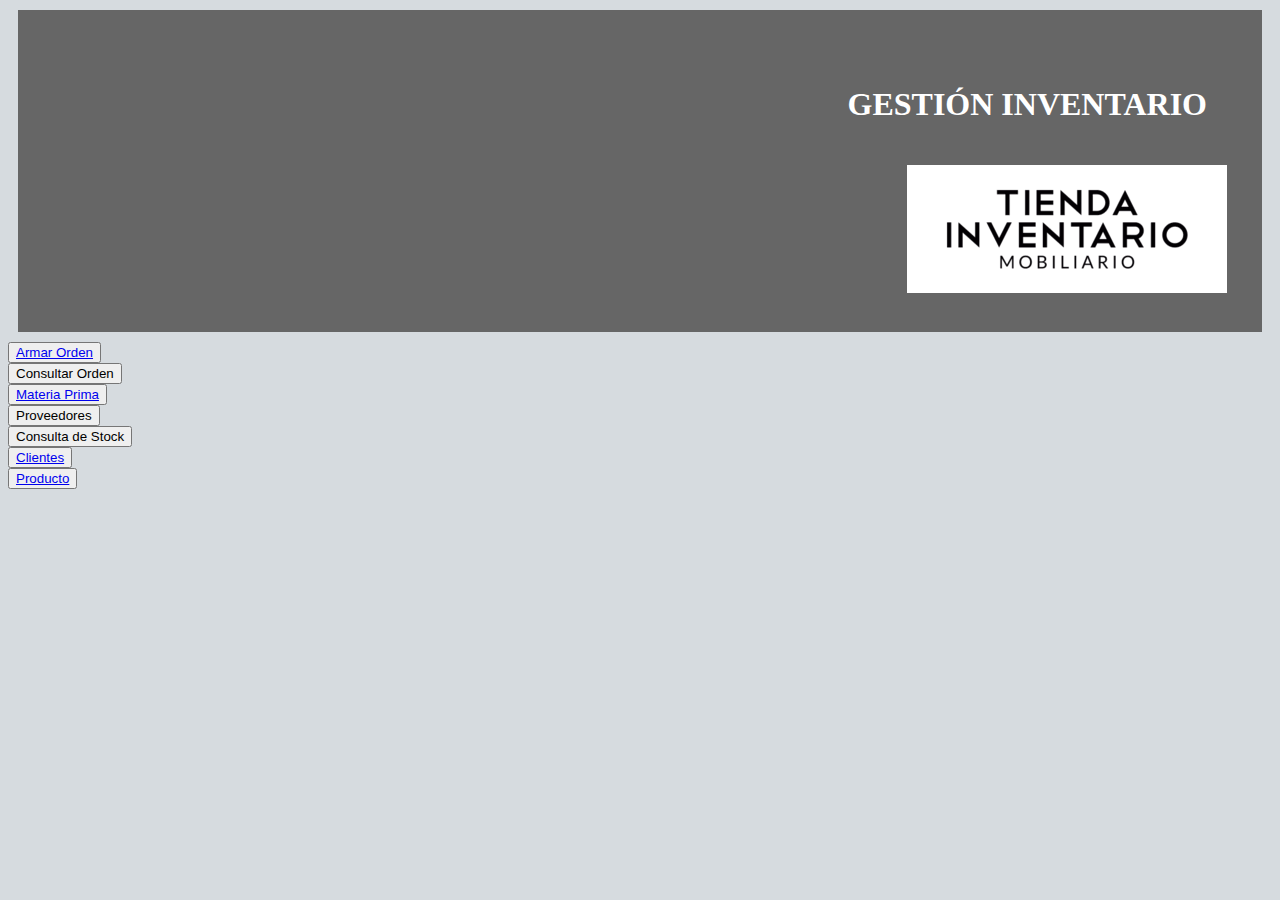
<file: index.html>
<!DOCTYPE html>
<html>
<head>
	<meta charset="utf-8">
	<meta http-equiv="X-UA-Compatible" content="IE=edge">
	<title>Gestion Tienda Inventario</title>
	<link rel="stylesheet" href="estilos.css">
	<link href="https://cdn.jsdelivr.net/npm/bootstrap@5.3.0-alpha1/dist/css/bootstrap.min.css" rel="stylesheet" integrity="sha384-GLhlTQ8iRABdZLl6O3oVMWSktQOp6b7In1Zl3/Jr59b6EGGoI1aFkw7cmDA6j6gD" crossorigin="anonymous">
</head>
<body class="fondo">
	<script src="https://cdn.jsdelivr.net/npm/bootstrap@5.3.0-alpha1/dist/js/bootstrap.bundle.min.js" integrity="sha384-w76AqPfDkMBDXo30jS1Sgez6pr3x5MlQ1ZAGC+nuZB+EYdgRZgiwxhTBTkF7CXvN" crossorigin="anonymous"></script>
   <div class="row" id="borde">
    	<div class="col">
    		<h1 class="cabecera">
    			GESTIÓN INVENTARIO
    		</h1>
    	</div>
    	<div class="col" >
    		<img class="imagen"src="LogoTienda2.png" alt="">
    	</div>
    </div>
	
	<div class="row">
		<div class="col-3">
			<div class="d-grid gap-1 col-11 mx-auto">
       		      <button type="submit" class="btn btn-secondary btn-lg">
       		      	<a  href="orden.html" >   <!-- Colocar aquí link de creacion de orden -->
       			    Armar Orden
       			   </a>
       		      </button>
       	    </div>
       	    <div class="d-grid gap-1 col-11 mx-auto">
       		<button type="submit" class="btn btn-dark">
       			Consultar Orden
       		</button>
       	    </div>
       	    <div class="d-grid gap-1 col-11 mx-auto">
       		<button type="submit" class="btn btn-secondary btn-lg">
       			<a href="materia_prima.html">
       			Materia Prima
       		</button>
       	    </div>
       	    <div class="d-grid gap-1 col-11 mx-auto">
       		<button type="submit" class="btn btn-dark">
       			Proveedores
       		</button>
       	    </div>
       	    <div class="d-grid gap-1 col-11 mx-auto">
       		<button type="submit" class="btn btn-secondary btn-lg">
       			Consulta de Stock
       		</button>
       	    </div>
       	    <div class="d-grid gap-1 col-11 mx-auto">
       		<button type="submit" class="btn btn-dark">
       			<a href="consulta_cliente.html">
       			Clientes
       		</button>
       	    </div>
       	    <div class="d-grid gap-1 col-11 mx-auto">
       		<button type="submit" class="btn btn-secondary btn-lg">
       			<a href="consulta_producto.html">
       			Producto
       		</button>
       	    </div>
		</div>
	</div>

</body>
</html>
</file>
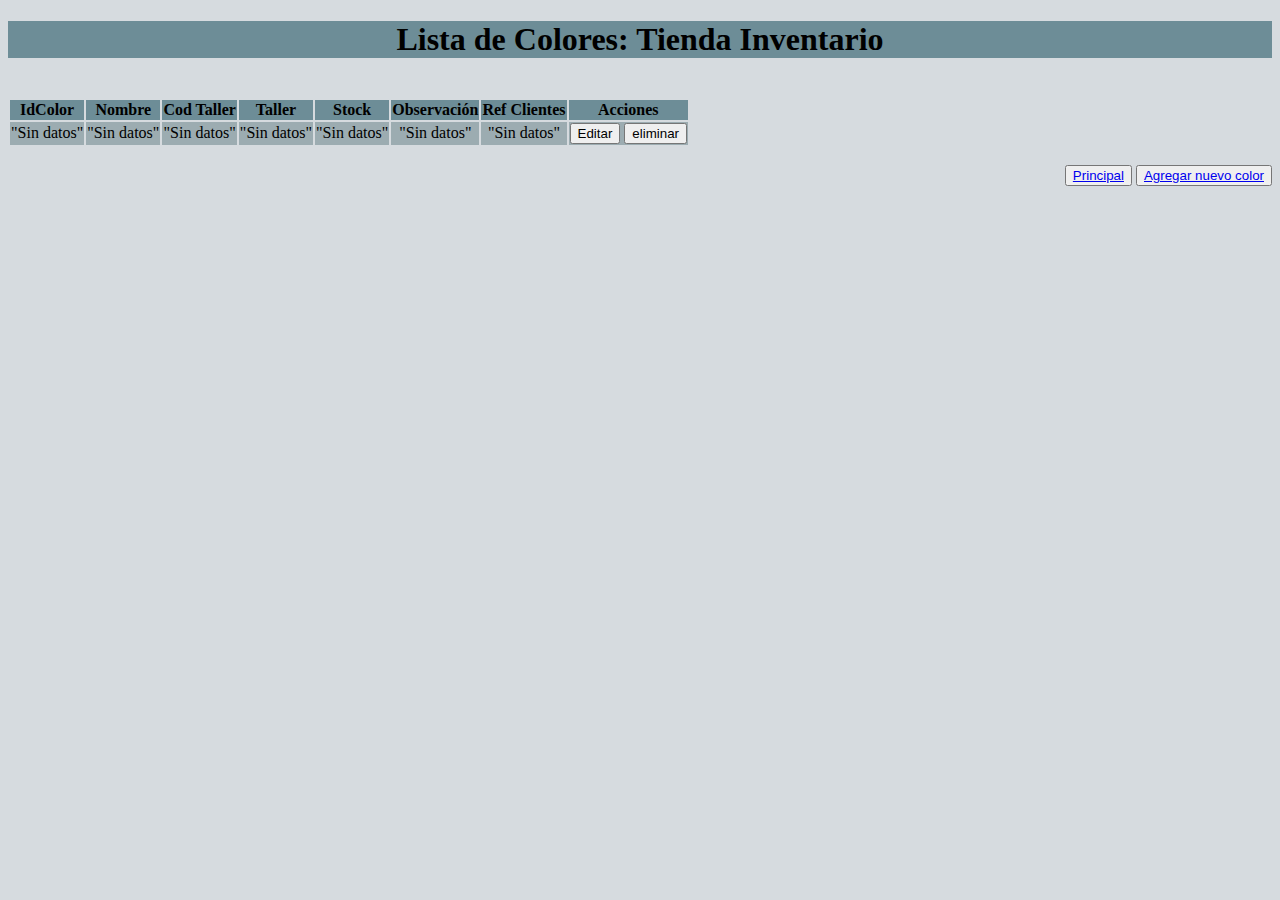
<file: colores.html>
<!DOCTYPE html>
<html>
<head>
	<meta charset="utf-8">
	<meta http-equiv="X-UA-Compatible" content="IE=edge">
	<title></title>
	<link rel="stylesheet" href="estilos.css">
    <link href="https://cdn.jsdelivr.net/npm/bootstrap@5.3.0-alpha1/dist/css/bootstrap.min.css" rel="stylesheet" integrity="sha384-GLhlTQ8iRABdZLl6O3oVMWSktQOp6b7In1Zl3/Jr59b6EGGoI1aFkw7cmDA6j6gD" crossorigin="anonymous">
</head>
<body class="fondo">
    <script src="https://cdn.jsdelivr.net/npm/bootstrap@5.3.0-alpha1/dist/js/bootstrap.bundle.min.js" integrity="sha384-w76AqPfDkMBDXo30jS1Sgez6pr3x5MlQ1ZAGC+nuZB+EYdgRZgiwxhTBTkF7CXvN" crossorigin="anonymous"></script>
</head>

<body>
	<h1 class="tabla">Lista de Colores: Tienda Inventario</h1>
	<br>
	<table>
                <thead class="tabla">
                	<tr>
                        <th class="col-md-1" class="tabla"> <div class="border border-black">IdColor</div></th> 
                        <th class="col-md-2" class="tabla"> <div class="border border-black">Nombre</div></th> 
                        <th class="col-md-1" class="tabla"> <div class="border border-black">Cod Taller</div></th> 
                        <th class="col-md-1" class="tabla"> <div class="border border-black">Taller</div></th>
                        <th class="col-md-1" class="tabla"> <div class="border border-black">Stock</div></th>
                        <th class="col-md-1" class="tabla"> <div class="border border-black">Observación</div></th>
                        <th class="col-md-1" class="tabla"> <div class="border border-black">Ref Clientes</div></th>
                        <th class="col-md-2" class="tabla"> <div class="border border-black">Acciones</div></th>
                    </tr>
                </thead>
                	<tr class="tablaDos">
                        <td class="col-md-1"><div class="border border-black">"Sin datos"</div></td>
                        <td class="col-md-2"><div class="border border-black">"Sin datos"</div></td>
                        <td class="col-md-1"><div class="border border-black">"Sin datos"</div></td>
                        <td class="col-md-1"><div class="border border-black">"Sin datos"</div></td>
                        <td class="col-md-1"><div class="border border-black">"Sin datos"</div></td>
                        <td class="col-md-1"><div class="border border-black">"Sin datos"</div></td>
                        <td class="col-md-1"><div class="border border-black">"Sin datos"</div></td>
                        <td class="col-md-2"><div class="border border-black"><button type="button" class="btn btn-outline-primary">Editar</button>
                                             <button type="button" class="btn btn-outline-primary">eliminar</button></div></td>
                   	</tr>
    </table>
    <br>
    <div style="text-align: right;">
            <button type="submit" class="btn btn-secondary btn-lg">
                <a  href="index.html" >   <!-- Colocar aquí link de creacion de orden -->
                    Principal
                </a>
            </button>
            <button type="submit" class="btn btn-secondary btn-lg">
                <a  href="new_color.html" >   <!-- Colocar aquí link de creacion de orden -->
                    Agregar nuevo color
                </a>
            </button>
    </div>
</body>
</html>
</file>
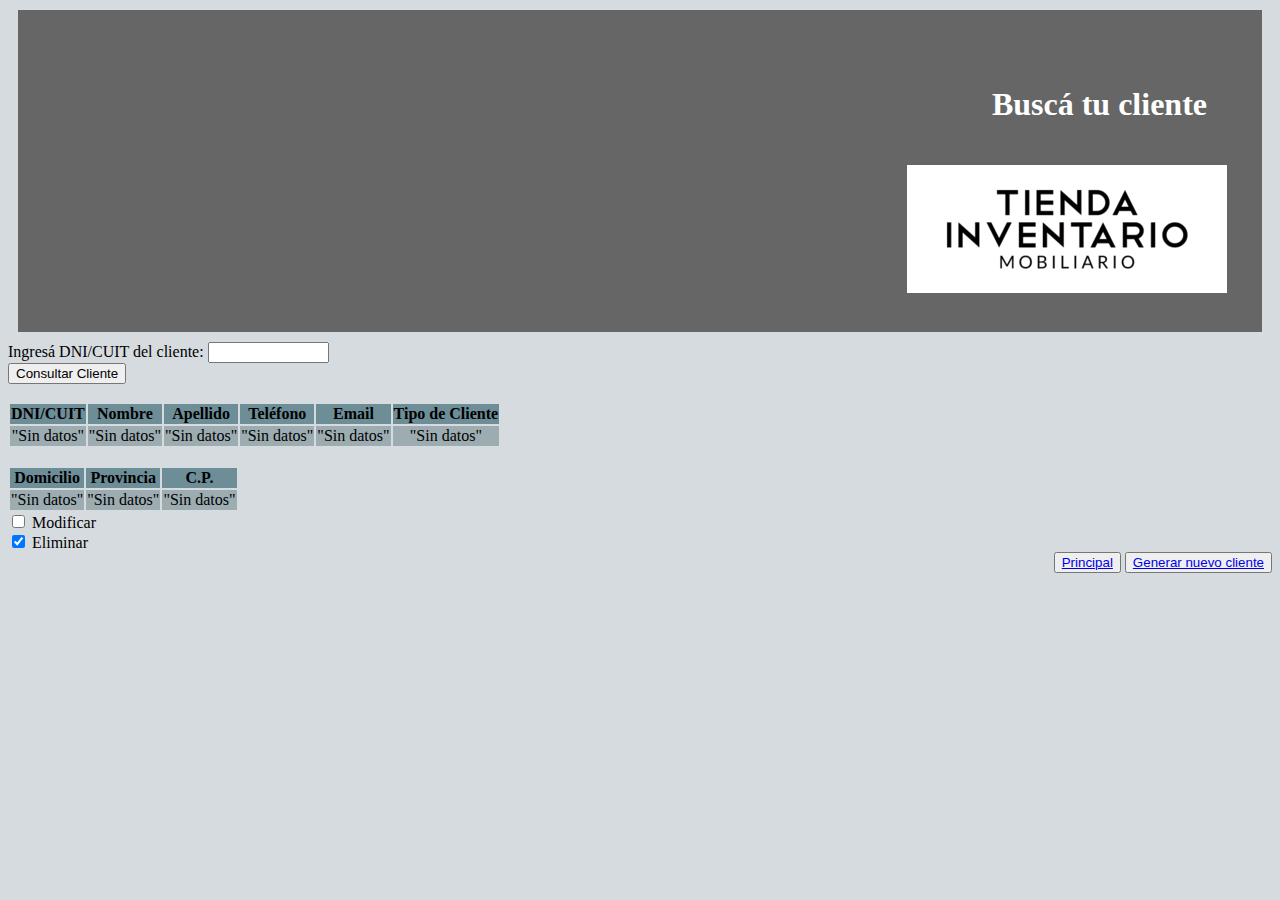
<file: consulta_cliente.html>
<!DOCTYPE html>
<html>
<head>
	<meta charset="utf-8">
	<meta http-equiv="X-UA-Compatible" content="IE=edge">
	<title>Gestion Tienda Inventario</title>
	<link rel="stylesheet" href="estilos.css">
	<link href="https://cdn.jsdelivr.net/npm/bootstrap@5.3.0-alpha1/dist/css/bootstrap.min.css" rel="stylesheet" integrity="sha384-GLhlTQ8iRABdZLl6O3oVMWSktQOp6b7In1Zl3/Jr59b6EGGoI1aFkw7cmDA6j6gD" crossorigin="anonymous">
</head>
<body class="fondo">
	<script src="https://cdn.jsdelivr.net/npm/bootstrap@5.3.0-alpha1/dist/js/bootstrap.bundle.min.js" integrity="sha384-w76AqPfDkMBDXo30jS1Sgez6pr3x5MlQ1ZAGC+nuZB+EYdgRZgiwxhTBTkF7CXvN" crossorigin="anonymous"></script>
    	<div class="row" id="borde">
    	<div class="col">
    		<h1 class="cabecera">
    			Buscá tu cliente
    		</h1>
    	</div>
    	<div class="col" >
    		<img class="imagen"src="LogoTienda2.png" alt="">
    	</div>
    	</div>
    	<form action="registrardatos.php" method="post" class="d-grid gap-1 col-4 mx-auto">
 			 Ingresá DNI/CUIT del cliente:
  			<input type="text" name="nombre" size="12">
  		</form>
    	<div class="d-grid gap-1 col-4 mx-auto">
       		<button type="submit" class="btn btn-dark">
       			Consultar Cliente
       		</button>
       	</div>
        <br>
    	<div>
    		<table>
    			<thead class="tabla">
    				<th class="col-md-1" class="tabla"> <div class="border border-black"> DNI/CUIT</th> </div>
    				<th class="col-md-3" class="tabla"> <div class="border border-black">Nombre</th> </div>
    				<th class="col-md-3" class="tabla"> <div class="border border-black">Apellido</th> </div>
    				<th class="col-md-1" class="tabla"> <div class="border border-black">Teléfono</th> </div>
    				<th class="col-md-2" class="tabla"> <div class="border border-black">Email</th></div>
    				<th class="col-md-1" class="tabla"> <div class="border border-black">Tipo de Cliente</th></div>
  				</thead>
  				<tr class="tablaDos">
    				<td class="col-md-1">"Sin datos"</td>
    				<td class="col-md-3">"Sin datos"</td>
    				<td class="col-md-3">"Sin datos"</td> 
    				<td class="col-md-1">"Sin datos"</td> 
    				<td class="col-md-2">"Sin datos"</td> 
    				<td class="col-md-1">"Sin datos"</td>
  				</tr>
    		</table>
    		<br>
    		<table>
    			<thead class="tabla">
    				<th class="col-md-3"> <div class="border border-black">Domicilio</th></div>
    				<th class="col-md-1"> <div class="border border-black">Provincia</th></div>
    				<th class="col-md-1"> <div class="border border-black">C.P.</th></div>
  				</thead>
  				<tr class="tablaDos">
    				<td class="col-md-3">"Sin datos"</td>
    				<td class="col-md-1">"Sin datos"</td>
    				<td class="col-md-1">"Sin datos"</td>
  				</tr>
    		</table>
    	</div>

    	<div class="form-check">
  			<input class="form-check-input" type="checkbox" value="" id="flexCheckDefault">
  			<label class="form-check-label" for="flexCheckDefault">
    			Modificar
  			</label>
		</div>
		<div class="form-check">
  			<input class="form-check-input" type="checkbox" value="" id="flexCheckChecked" checked>
  			<label class="form-check-label" for="flexCheckChecked">
    			Eliminar
  			</label>
		</div>
		<div style="text-align: right;">
      <button type="submit" class="btn btn-secondary btn-lg">
        <a  href="index.html" >   <!-- Colocar aquí link de creacion de orden -->
          Principal
        </a>
      </button>

      <button type="submit" class="btn btn-secondary btn-lg">
        <a  href="new-client.html" >   <!-- Colocar aquí link de creacion de orden -->
          Generar nuevo cliente
        </a>
      </button>
      </div> 
</body>
</html>
</file>
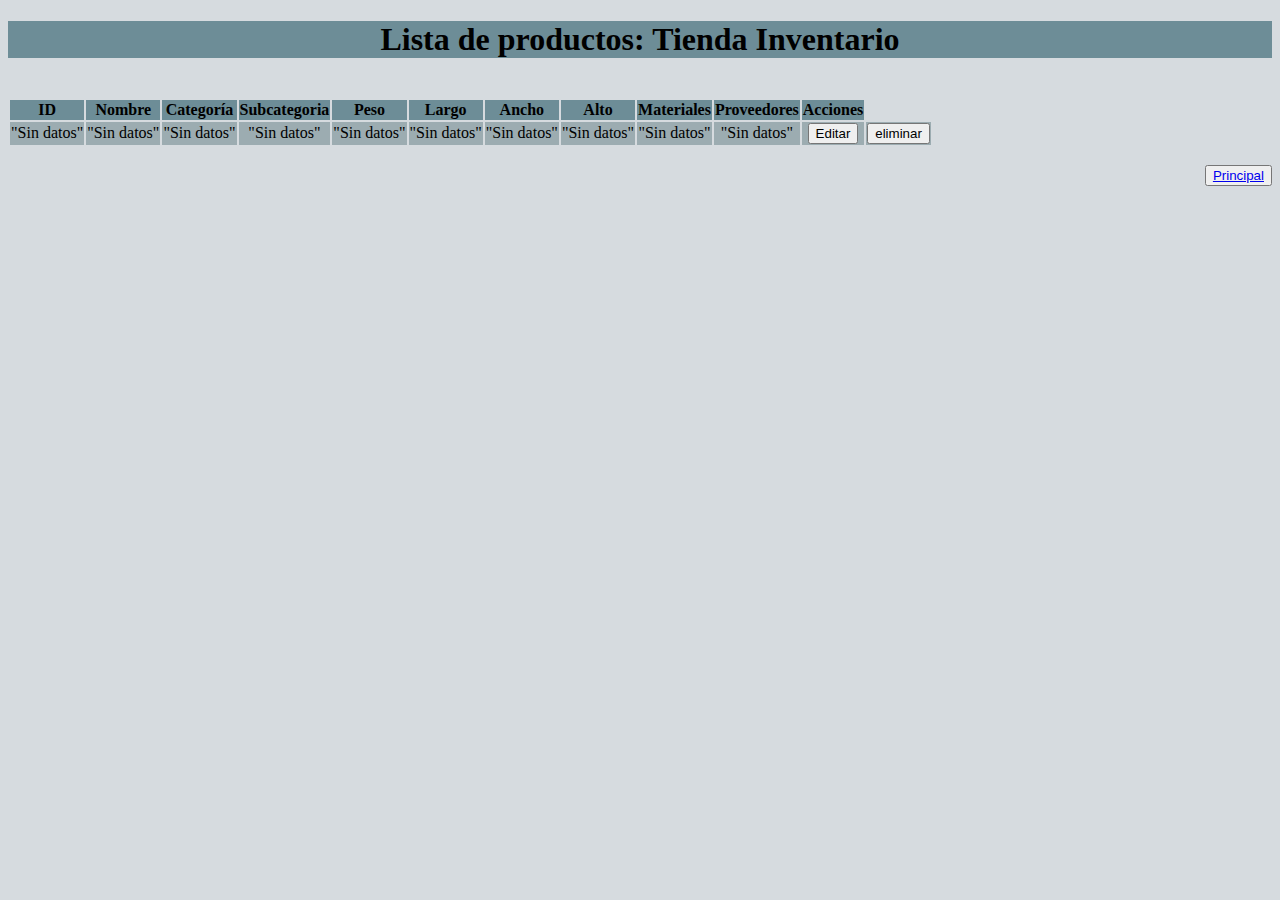
<file: lista_productos.html>
<!DOCTYPE html>
<html>
<head>
	<meta charset="utf-8">
	<meta http-equiv="X-UA-Compatible" content="IE=edge">
	<title></title>
	<link rel="stylesheet" href="estilos.css">
    <link href="https://cdn.jsdelivr.net/npm/bootstrap@5.3.0-alpha1/dist/css/bootstrap.min.css" rel="stylesheet" integrity="sha384-GLhlTQ8iRABdZLl6O3oVMWSktQOp6b7In1Zl3/Jr59b6EGGoI1aFkw7cmDA6j6gD" crossorigin="anonymous">
</head>
<body class="fondo">
    <script src="https://cdn.jsdelivr.net/npm/bootstrap@5.3.0-alpha1/dist/js/bootstrap.bundle.min.js" integrity="sha384-w76AqPfDkMBDXo30jS1Sgez6pr3x5MlQ1ZAGC+nuZB+EYdgRZgiwxhTBTkF7CXvN" crossorigin="anonymous"></script>
</head>

<body>
	<h1 class="tabla">Lista de productos: Tienda Inventario</h1>
	<br>
	<table>
                <thead class="tabla">
                	<tr>
                        <th class="col-md-1" class="tabla"> <div class="border border-black">ID</div></th> 
                        <th class="col-md-2" class="tabla"> <div class="border border-black">Nombre</div></th> 
                        <th class="col-md-1" class="tabla"> <div class="border border-black">Categoría</div></th> 
                        <th class="col-md-1" class="tabla"> <div class="border border-black">Subcategoria</div></th>
                        <th class="col-md-1" class="tabla"> <div class="border border-black">Peso</div></th>
                        <th class="col-md-1" class="tabla"> <div class="border border-black">Largo</div></th>
                        <th class="col-md-1" class="tabla"> <div class="border border-black">Ancho</div></th>
                        <th class="col-md-1" class="tabla"> <div class="border border-black">Alto</div></th>
                        <th class="col-md-2" class="tabla"> <div class="border border-black">Materiales</div></th>
                        <th class="col-md-2" class="tabla"> <div class="border border-black">Proveedores</div></th>
                        <th class="col-md-2" class="tabla"> <div class="border border-black">Acciones</div></th>
                    </tr>
                </thead>
                	<tr class="tablaDos">
                        <td class="col-md-1"><div class="border border-black">"Sin datos"</div></td>
                        <td class="col-md-2"><div class="border border-black">"Sin datos"</div></td>
                        <td class="col-md-1"><div class="border border-black">"Sin datos"</div></td>
                        <td class="col-md-1"><div class="border border-black">"Sin datos"</div></td>
                        <td class="col-md-1"><div class="border border-black">"Sin datos"</div></td>
                        <td class="col-md-1"><div class="border border-black">"Sin datos"</div></td>
                        <td class="col-md-1"><div class="border border-black">"Sin datos"</div></td>
                        <td class="col-md-1"><div class="border border-black">"Sin datos"</div></td>
                        <td class="col-md-2"><div class="border border-black">"Sin datos"</div></td>
                        <td class="col-md-2"><div class="border border-black">"Sin datos"</div></td>
                        <td class="col-md-1"><button type="button" class="btn btn-outline-primary">Editar</button></td>
                        <td class="col-md-1"><button type="button" class="btn btn-outline-primary">eliminar</button></td>  
                   	</tr>
    </table>
    <br>
    <div style="text-align: right;">
            <button type="submit" class="btn btn-secondary btn-lg">
                <a  href="index.html" >   <!-- Colocar aquí link de creacion de orden -->
                    Principal
                </a>
            </button>
    </div>
</body>
</html>
</file>
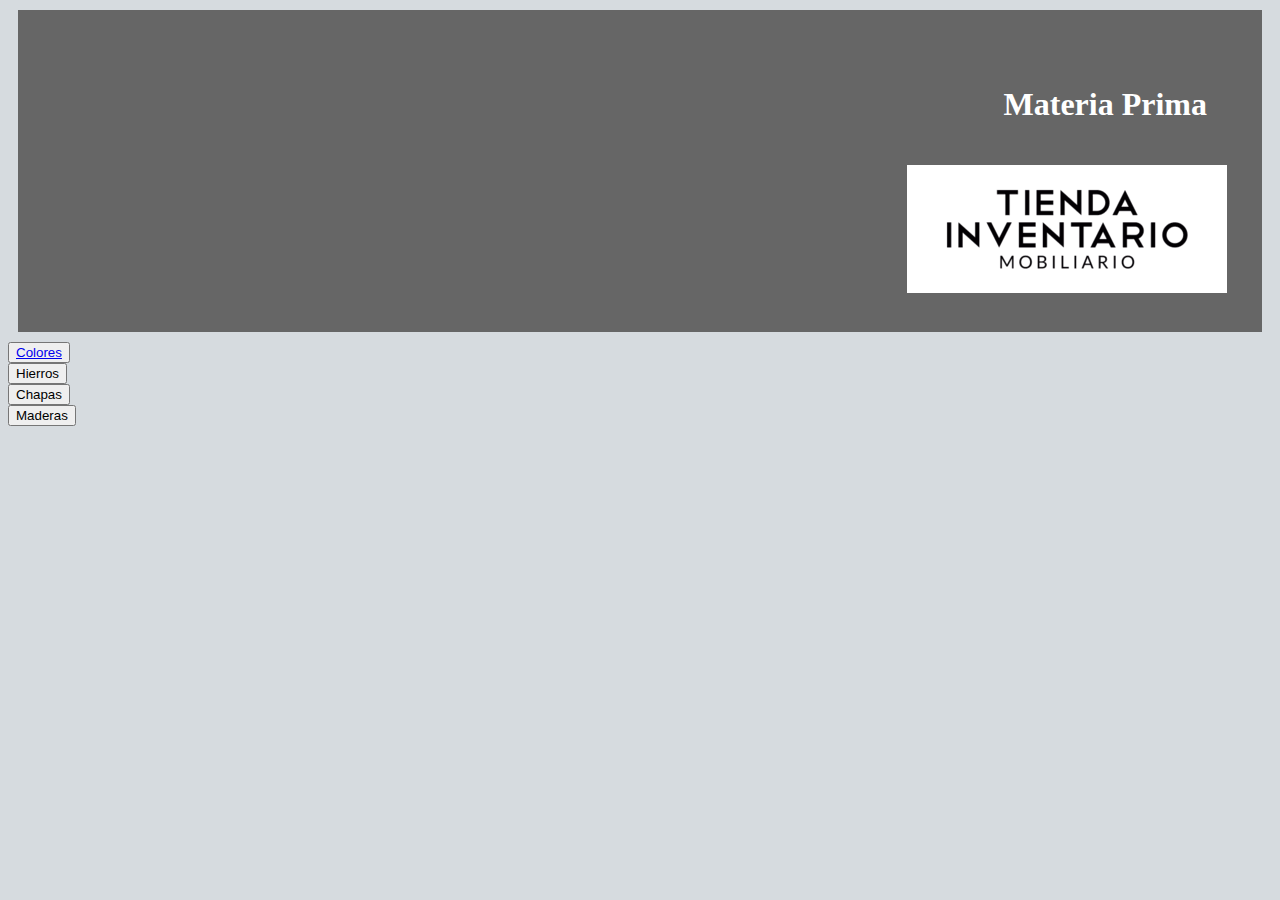
<file: materia_prima.html>
<!DOCTYPE html>
<html>
<head>
	<meta charset="utf-8">
	<meta http-equiv="X-UA-Compatible" content="IE=edge">
	<title>Gestion Tienda Inventario</title>
	<link rel="stylesheet" href="estilos.css">
	<link href="https://cdn.jsdelivr.net/npm/bootstrap@5.3.0-alpha1/dist/css/bootstrap.min.css" rel="stylesheet" integrity="sha384-GLhlTQ8iRABdZLl6O3oVMWSktQOp6b7In1Zl3/Jr59b6EGGoI1aFkw7cmDA6j6gD" crossorigin="anonymous">
</head>
<body class="fondo">
	<script src="https://cdn.jsdelivr.net/npm/bootstrap@5.3.0-alpha1/dist/js/bootstrap.bundle.min.js" integrity="sha384-w76AqPfDkMBDXo30jS1Sgez6pr3x5MlQ1ZAGC+nuZB+EYdgRZgiwxhTBTkF7CXvN" crossorigin="anonymous"></script>
   <div class="row" id="borde">
    	<div class="col">
    		<h1 class="cabecera">
    			Materia Prima
    		</h1>
    	</div>
    	<div class="col" >
    		<img class="imagen"src="LogoTienda2.png" alt="">
    	</div>
    </div>
	
	<div class="row">
		<div class="col-3">
			<div class="d-grid gap-1 col-11 mx-auto">
       		      <button type="submit" class="btn btn-secondary btn-lg">
       		      	<a  href="colores.html" >   <!-- Colocar aquí link de creacion de orden -->
       			    Colores
       			   </a>
       		      </button>
       	    </div>
       	    <div class="d-grid gap-1 col-11 mx-auto">
       		<button type="submit" class="btn btn-dark">
       			Hierros
       		</button>
       	    </div>
       	    <div class="d-grid gap-1 col-11 mx-auto">
       		<button type="submit" class="btn btn-secondary btn-lg">
       			Chapas
       		</button>
       	    </div>
       	    <div class="d-grid gap-1 col-11 mx-auto">
       		<button type="submit" class="btn btn-dark">
       			Maderas
       		</button>
       	    </div>       	    
		</div>
	</div>	
</body>
</html>
</file>
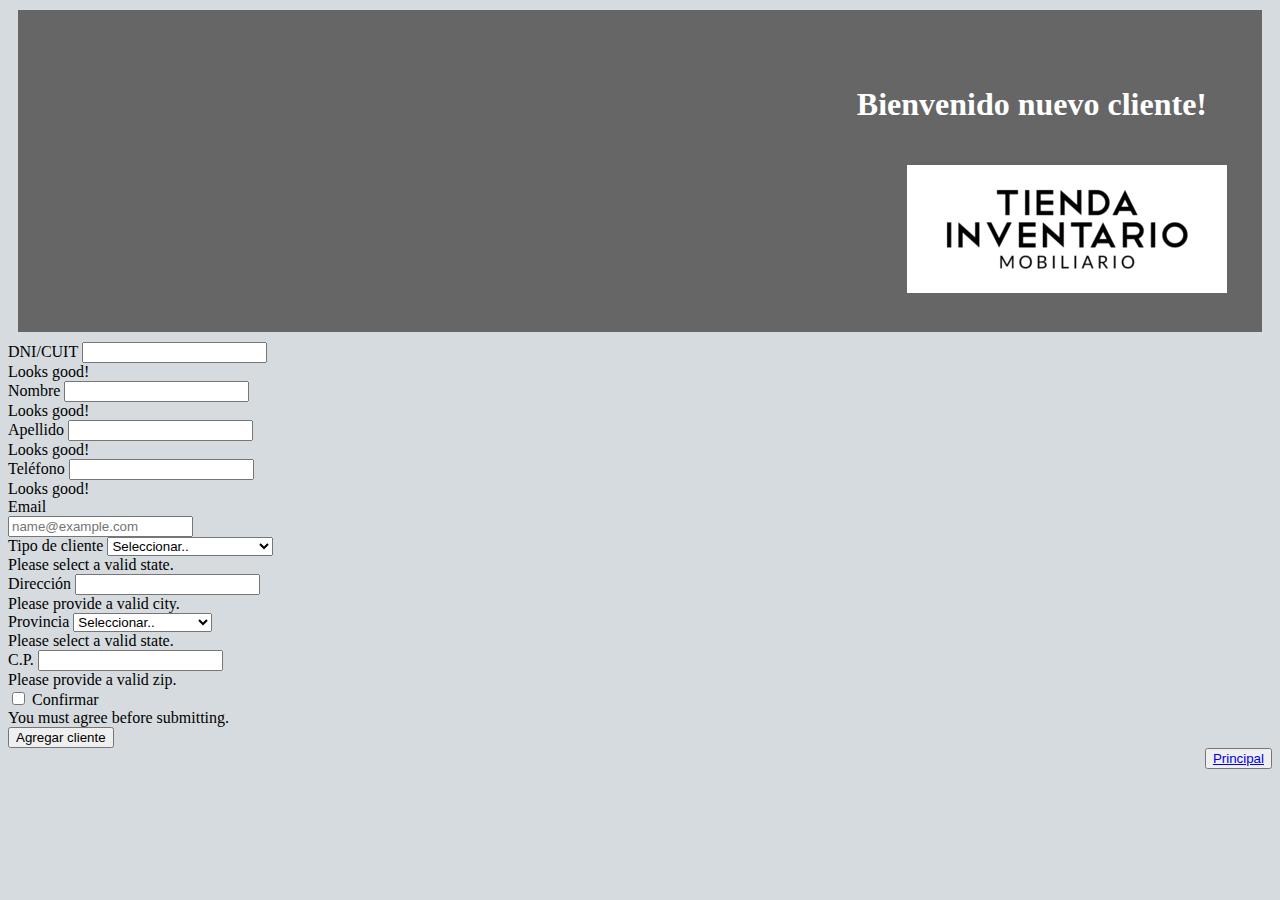
<file: new-client.html>
<!DOCTYPE html>
<html>
<head>
	<meta charset="utf-8">
	<meta http-equiv="X-UA-Compatible" content="IE=edge">
	<title>Gestion Tienda Inventario</title>
	<link rel="stylesheet" href="estilos.css">
	<link href="https://cdn.jsdelivr.net/npm/bootstrap@5.3.0-alpha1/dist/css/bootstrap.min.css" rel="stylesheet" integrity="sha384-GLhlTQ8iRABdZLl6O3oVMWSktQOp6b7In1Zl3/Jr59b6EGGoI1aFkw7cmDA6j6gD" crossorigin="anonymous">
</head>
<body class="fondo">
	<script src="https://cdn.jsdelivr.net/npm/bootstrap@5.3.0-alpha1/dist/js/bootstrap.bundle.min.js" integrity="sha384-w76AqPfDkMBDXo30jS1Sgez6pr3x5MlQ1ZAGC+nuZB+EYdgRZgiwxhTBTkF7CXvN" crossorigin="anonymous"></script>
    	<div class="row" id="borde">
    	<div class="col">
    		<h1 class="cabecera">
    			Bienvenido nuevo cliente!
    		</h1>
    	</div>
    	<div class="col" >
    		<img class="imagen"src="LogoTienda2.png" alt="">
    	</div>
    </div>
    <div>
    <form class="row g-3 needs-validation" novalidate>
      <div class="col-md-3">
       <label for="validationCustom01" class="form-label">DNI/CUIT</label>
        <input type="text" class="form-control" id="validationCustom01" value="" required>
         <div class="valid-feedback">
          Looks good!
         </div>
      </div>
      <div class="col-md-4">
      <label for="validationCustom01" class="form-label">Nombre</label>
        <input type="text" class="form-control" id="validationCustom01" value="" required>
          <div class="valid-feedback">
          Looks good!
          </div>
      </div>
      <div class="col-md-4">
      <label for="validationCustom02" class="form-label">Apellido</label>
        <input type="text" class="form-control" id="validationCustom02" value="" required>
          <div class="valid-feedback">
          Looks good!
          </div>
      </div>
      <div class="col-md-3">
        <label for="validationCustom01" class="form-label">Teléfono</label>
        <input type="text" class="form-control" id="validationCustom01" value="" required>
          <div class="valid-feedback">
          Looks good!
          </div>
      </div>
      <div class="col-md-4">
        <label for="validationCustomUsername" class="form-label">Email</label>
        <div class="input-group has-validation">
        <input type="email" class="form-control" id="exampleFormControlInput1" placeholder="name@example.com">
        </div>
      </div>
      <div class="col-md-3">
      <label for="validationCustom04" class="form-label">Tipo de cliente</label>
      <select class="form-select" id="validationCustom04" required>
        <option selected disabled value="">Seleccionar..</option>
        <option>Mayorista</option>
        <option>Arquitecto/Desarrollador</option>
        <option>Minorista</option>   
      </select>
      <div class="invalid-feedback">
      Please select a valid state.
      </div>
      </div>
      <div class="col-md-6">
        <label for="validationCustom03" class="form-label">Dirección</label>
        <input type="text" class="form-control" id="validationCustom03" required>
        <div class="invalid-feedback">
        Please provide a valid city.
        </div>
      </div>
      <div class="col-md-3">
        <label for="validationCustom04" class="form-label">Provincia</label>
          <select class="form-select" id="validationCustom04" required>
            <option selected disabled value="">Seleccionar..</option>
            <option>Tierra del Fuego</option>
            <option>Santa Cruz</option>
            <option>Chubut</option>
            <option>Río Negro</option>
            <option>Neuquén</option>
            <option>La Pampa</option>
            <option>Buenos Aires</option>
            <option>Mendoza</option>
            <option>San Luis</option>
            <option>Córdoba</option>
            <option>Santa Fé</option>
            <option>Entre Ríos</option>
            <option>San Juan</option>
            <option>La Rioja</option>
            <option>Catamarca</option>
            <option>Tucumán</option>
            <option>Santiago del Estero</option>
            <option>Jujuy</option>
            <option>Salta</option>
            <option>Chaco</option>
            <option>Formosa</option>
            <option>Corrientes</option>
            <option>Misiones</option>
          </select>
        <div class="invalid-feedback">
          Please select a valid state.
        </div>
      </div>
      <div class="col-md-2">
        <label for="validationCustom05" class="form-label">C.P.</label>
        <input type="text" class="form-control" id="validationCustom05" required>
        <div class="invalid-feedback">
          Please provide a valid zip.
        </div>
      </div>
      <div class="col-12">
      <div class="form-check">
      <input class="form-check-input" type="checkbox" value="" id="invalidCheck" required>
      <label class="form-check-label" for="invalidCheck">
        Confirmar
      </label>
      <div class="invalid-feedback">
        You must agree before submitting.
      </div>
      </div>
      </div>
      <div class="col-12">
       <button class="btn btn-primary" type="submit">Agregar cliente</button>
      </div>
      <div style="text-align: right;">
      <button type="submit" class="btn btn-secondary btn-lg">
        <a  href="index.html" >   <!-- Colocar aquí link de creacion de orden -->
          Principal
        </a>
      </button>
      </div> 
      
</form>
</div>
</body>
</html>
</file>
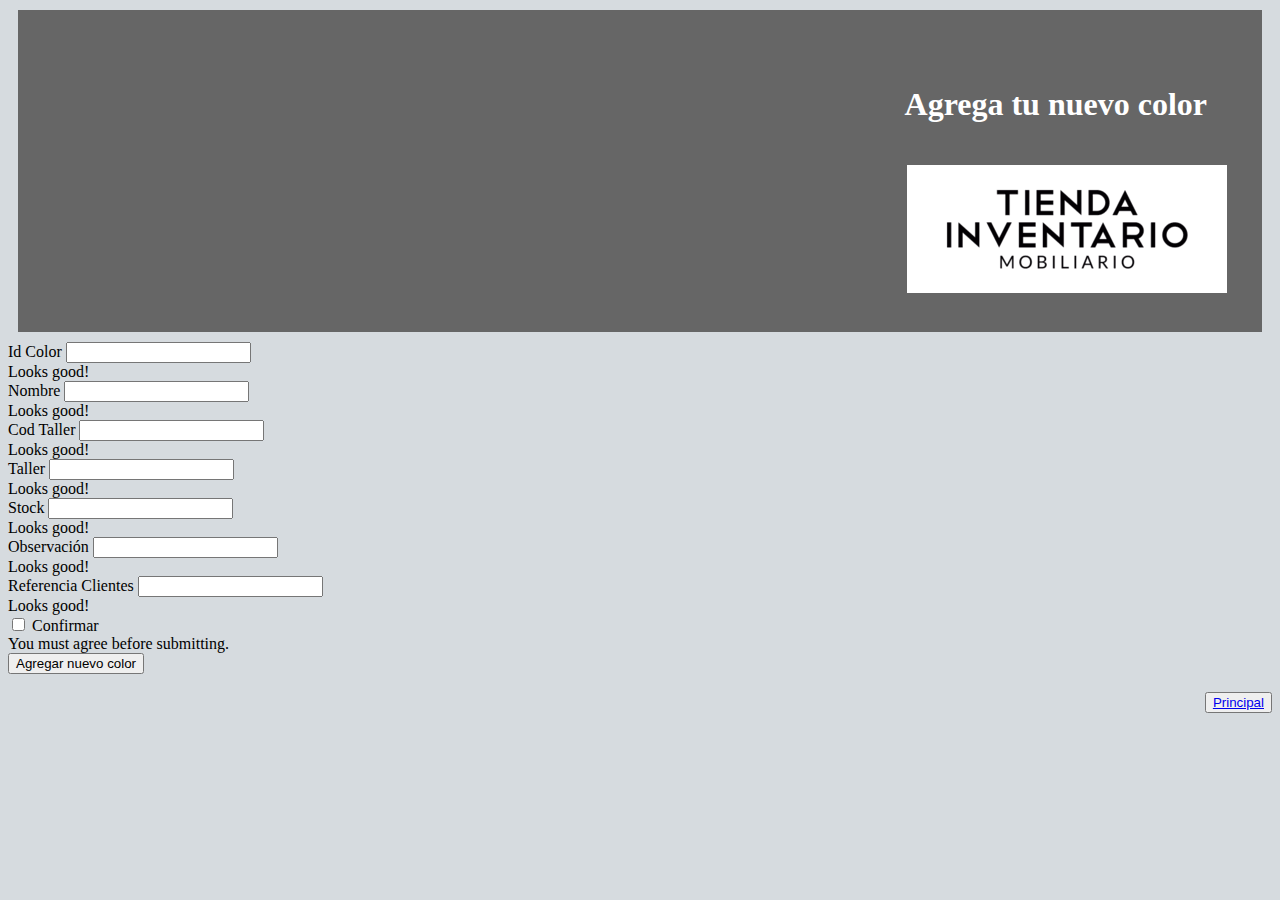
<file: new_color.html>
<!DOCTYPE html>
<html>
<head>
	<meta charset="utf-8">
	<meta http-equiv="X-UA-Compatible" content="IE=edge">
	<title>Gestion Tienda Inventario</title>
	<link rel="stylesheet" href="estilos.css">
	<link href="https://cdn.jsdelivr.net/npm/bootstrap@5.3.0-alpha1/dist/css/bootstrap.min.css" rel="stylesheet" integrity="sha384-GLhlTQ8iRABdZLl6O3oVMWSktQOp6b7In1Zl3/Jr59b6EGGoI1aFkw7cmDA6j6gD" crossorigin="anonymous">
</head>
<body class="fondo">
	<script src="https://cdn.jsdelivr.net/npm/bootstrap@5.3.0-alpha1/dist/js/bootstrap.bundle.min.js" integrity="sha384-w76AqPfDkMBDXo30jS1Sgez6pr3x5MlQ1ZAGC+nuZB+EYdgRZgiwxhTBTkF7CXvN" crossorigin="anonymous"></script>
    	<div class="row" id="borde">
    	<div class="col">
    		<h1 class="cabecera">
    			Agrega tu nuevo color
    		</h1>
    	</div>
    	<div class="col" >
    		<img class="imagen"src="LogoTienda2.png" alt="">
    	</div>
    </div>
    <!-comienza el cuerpo->
    <div>
    <form class="row g-3 needs-validation" novalidate>
        <div class="col-md-3">
          <label for="validationCustom01" class="form-label">Id Color</label>
          <input type="text" class="form-control" id="validationCustom01" value="" required>
              <div class="valid-feedback">
                Looks good!
              </div>
        </div>
        <div class="col-md-4">
          <label for="validationCustom01" class="form-label">Nombre</label>
          <input type="text" class="form-control" id="validationCustom01" value="" required>
            <div class="valid-feedback">
              Looks good!
            </div>
        </div>
        <div class="col-md-4">
          <label for="validationCustom02" class="form-label">Cod Taller</label>
          <input type="text" class="form-control" id="validationCustom02" value="" required>
            <div class="valid-feedback">
               Looks good!
            </div>
        </div>
        <div class="col-md-3">
          <label for="validationCustom01" class="form-label">Taller</label>
          <input type="text" class="form-control" id="validationCustom01" value="" required>
            <div class="valid-feedback">
              Looks good!
            </div>
        </div>
        <div class="col-md-3">
          <label for="validationCustom01" class="form-label">Stock</label>
          <input type="text" class="form-control" id="validationCustom01" value="" required>
            <div class="valid-feedback">
              Looks good!
            </div>
        </div>
        <div class="col-md-3">
          <label for="validationCustom01" class="form-label">Observación</label>
          <input type="text" class="form-control" id="validationCustom01" value="" required>
            <div class="valid-feedback">
              Looks good!
            </div>
        </div>
        <div class="col-md-3">
          <label for="validationCustom01" class="form-label">Referencia Clientes</label>
          <input type="text" class="form-control" id="validationCustom01" value="" required>
            <div class="valid-feedback">
              Looks good!
            </div>
        </div>
         <div class="col-12">
      <div class="form-check">
      <input class="form-check-input" type="checkbox" value="" id="invalidCheck" required>
      <label class="form-check-label" for="invalidCheck">
        Confirmar
      </label>
      <div class="invalid-feedback">
        You must agree before submitting.
      </div>
      </div>
      </div>
      <div class="col-12">
       <button class="btn btn-primary" type="submit">Agregar nuevo color</button>
      </div>
        <br>

        <div style="text-align: right;">

          <button type="submit" class="btn btn-secondary btn-lg">
            <a  href="index.html" >   <!-- Colocar aquí link de creacion de orden -->
             Principal
            </a>
          </button>
        </div> 
      
</form>
</div>
</body>
</html>
</file>
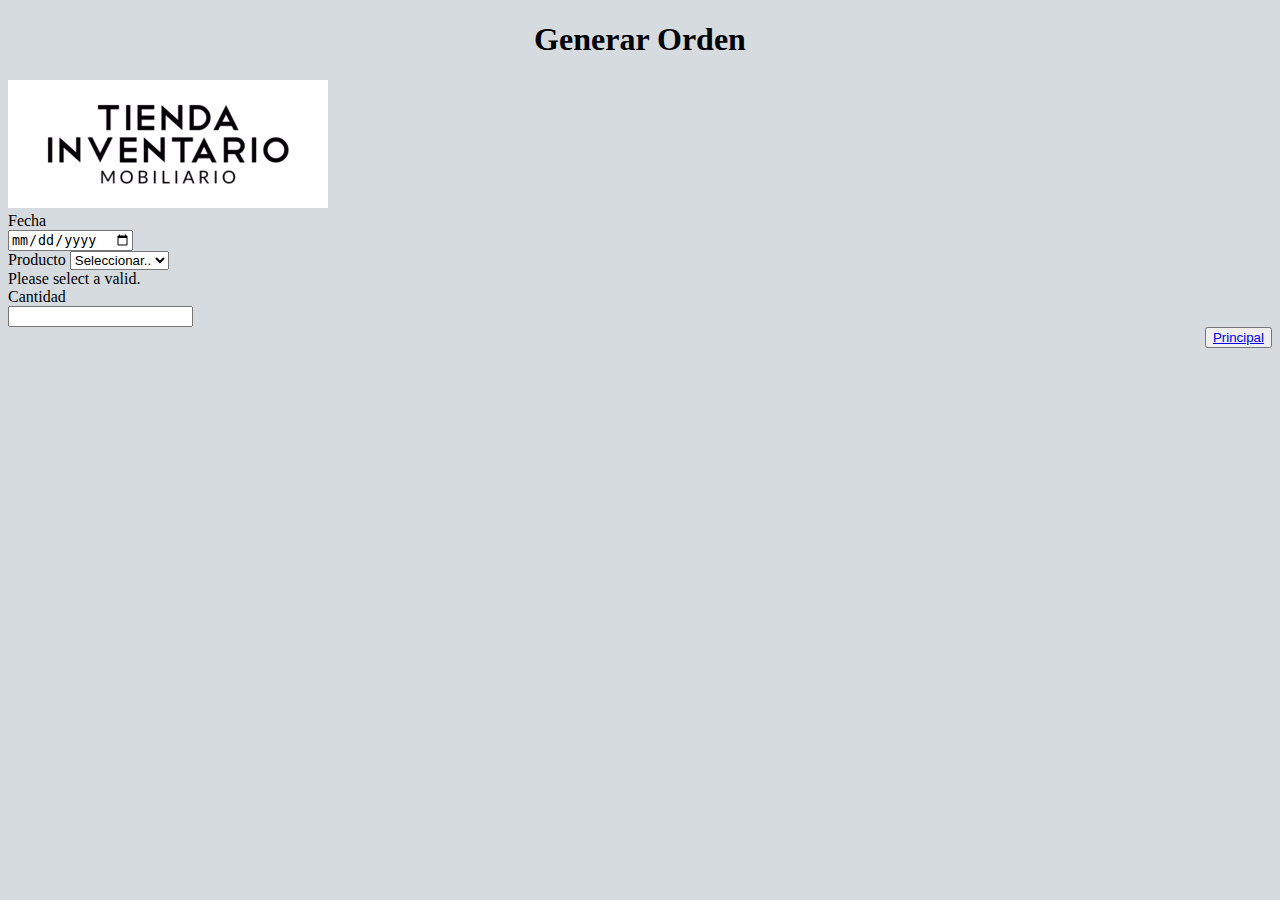
<file: orden.html>
<!DOCTYPE html>
<html>
<head>
	<meta charset="utf-8">
	<meta http-equiv="X-UA-Compatible" content="IE=edge">
	<title>Gestion Tienda Inventario</title>
	<link rel="stylesheet" href="estilos.css">
	<link href="https://cdn.jsdelivr.net/npm/bootstrap@5.3.0-alpha1/dist/css/bootstrap.min.css" rel="stylesheet" integrity="sha384-GLhlTQ8iRABdZLl6O3oVMWSktQOp6b7In1Zl3/Jr59b6EGGoI1aFkw7cmDA6j6gD" crossorigin="anonymous">
</head>
<body class="fondo">
	<script src="https://cdn.jsdelivr.net/npm/bootstrap@5.3.0-alpha1/dist/js/bootstrap.bundle.min.js" integrity="sha384-w76AqPfDkMBDXo30jS1Sgez6pr3x5MlQ1ZAGC+nuZB+EYdgRZgiwxhTBTkF7CXvN" crossorigin="anonymous"></script>
    <div class="borde">
    	<div class="row">
    	<div class="col">
    		<h1 style="text-align: center;">
    			Generar Orden
    		</h1>
    	</div>
    	<div class="col" >
    		<img class="imagen"src="LogoTienda2.png" alt="">
    	</div>
    </div>
    </div>
    <! ––Carga de la fecha ––>
    <div class="col-4">
    	<label for="validationCustom04" class="form-label">Fecha</label>
        <form class="form-select">
        	<input type="date" name="date">
        </form>
    </div>
        <! ––Comienza la carga de producto––>
    	<div class="col-4">
        <label for="validationCustom04" class="form-label">Producto</label>
      	<select class="form-select" id="validationCustom04" required>
      		<option selected disabled value="">Seleccionar..</option>
      		<option>Silla A</option>
      		<option>Silla B</option>
      		<option>Silla C</option>
      		<option>Silla B</option>
      		<option>Mesa A</option>
      		<option>Mesa B</option>
      		<option>Mesa C</option>
      		<option>Mesa D</option>
    	</select>
    	<div class="invalid-feedback">
      	Please select a valid.
    	</div>
    	</div>
    	<! ––Carga de la cantidad––>
        <div class="col-4">
    	<label for="validationCustom04" class="form-label">Cantidad</label>
    <form class="form-select">
    	 <input type="number" name="num">
    </form>

    <div style="text-align: right;">
	 <button type="submit" class="btn btn-secondary btn-lg">
        <a  href="index.html" >   <!-- Colocar aquí link de creacion de orden -->
       	Principal
       </a>
    </button>
</div>
</body>
</html>
</file>
<file: estilos.css>
/* Style the header */
#borde {
  text-align: right;
  background-color: #666;
  color: white;
   padding: 35px;
  margin: 10px;
}

.cabecera{
  justify-content: center;
  background-color: #666;
  padding: 20px;
  
}

.fondo {
  background: #D6DBDF;
}
.boton{
  background-color: #F0F3F4;
}

#centro {
  margin: 10;
  padding: 0;
}

.tabla {
  text-align: center;
  background-color: #6D8D97;
}
.tablaDos {
  text-align: center;
  background-color: #9CACB1;
}
</file>
